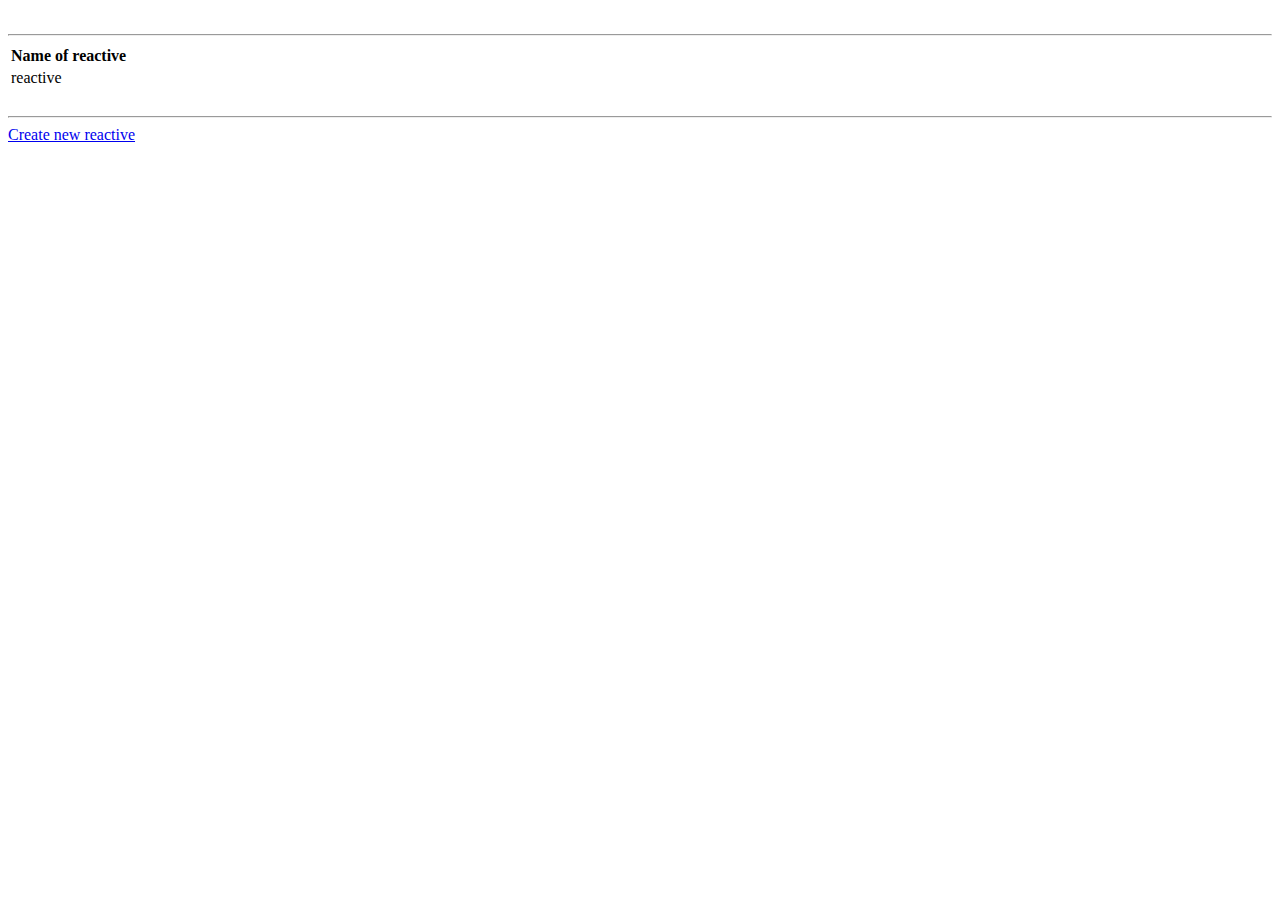
<file: reactives/src/main/resources/templates/reactives/index.html>
<!DOCTYPE html>
<html lang="en" xmlns:th="http://www.thymeleaf.org">
<head>
    <meta charset="UTF-8">
    <title>All reactives</title>
    <link rel="stylesheet" th:href="@{/styles.css}" />
</head>
<body>

<header>
    <img th:src="@{/images/PharmaReactives-logo.png}"/>
</header>
<hr/>
<main>
    <table class="table">
        <tr>
            <th>Name of reactive</th>
        </tr>
        <tr th:each="reactive : ${reactives}">
            <td>
                <a th:href="@{/reactives/{id}(id=${reactive.getId()})}" th:text="${reactive.getName()}">reactive</a>
            </td>

        </tr>
    </table>
</main>

<br/>
<hr/>

<a href="/reactives/new">Create new reactive</a>


</body>
</html>
</file>
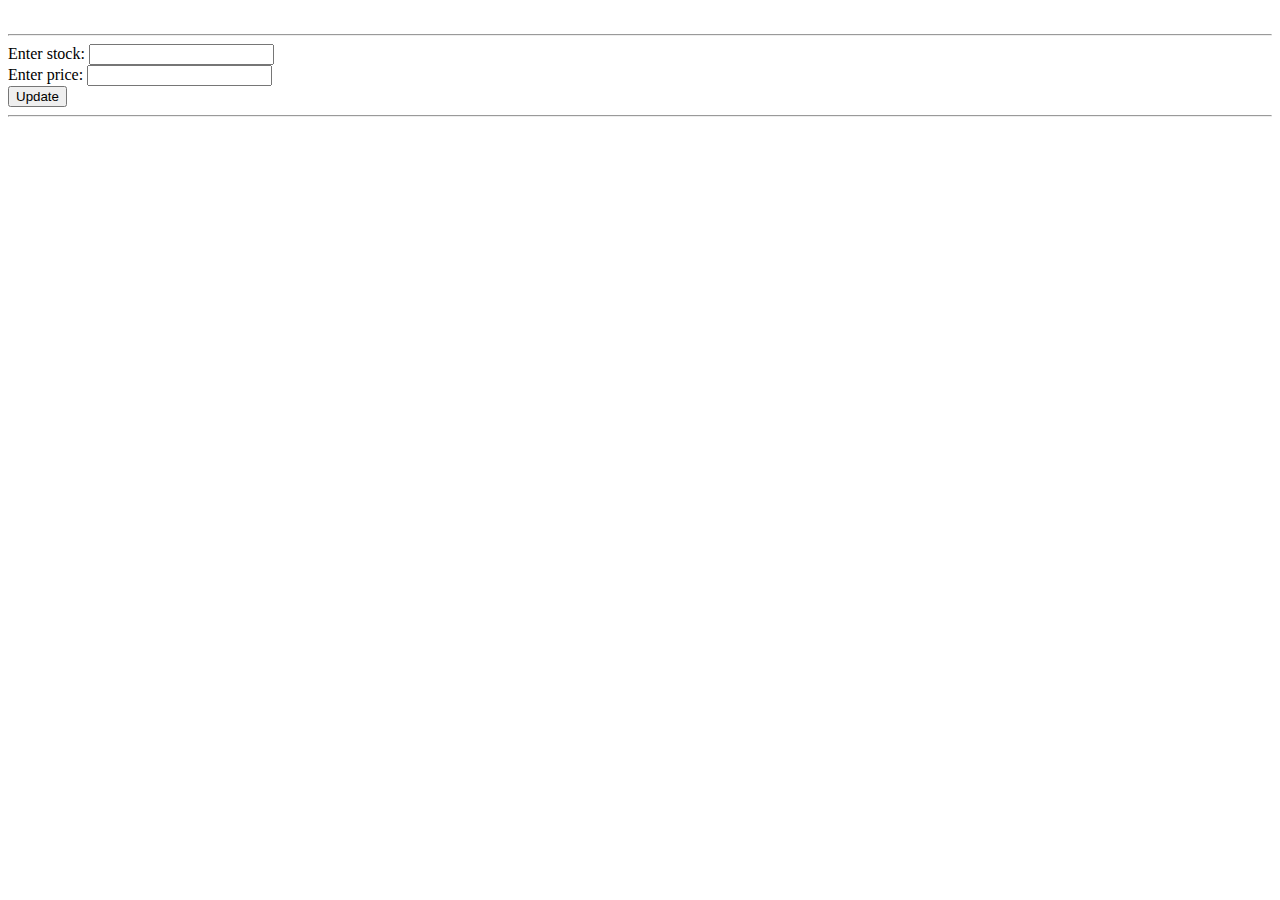
<file: reactives/src/main/resources/templates/reactives/edit.html>
<!DOCTYPE html>
<html lang="en" xmlns:th="http://www.thymeleaf.org">
<head>
    <meta charset="UTF-8">
    <title>Update Reactive</title>
    <link rel="stylesheet" th:href="@{/styles.css}" />
</head>
<body>
<header>
    <img th:src="@{/images/PharmaReactives-logo.png}"/>
</header>
<hr/>
<div class="container">
    <form th:method="PATCH" th:action="@{/reactives/{id}(id=${reactive.getId()})}" th:object="${reactive}">
        <label for="stock">Enter stock:</label>
        <input type="text" th:field="*{stock}" id="stock">
        <br/>
        <label for="price">Enter price:</label>
        <input type="text" th:field="*{price}" id="price">
        <br/>
        <input type="submit" value="Update"/>
    </form>
</div>
<hr/>

</body>
</html>
</file>
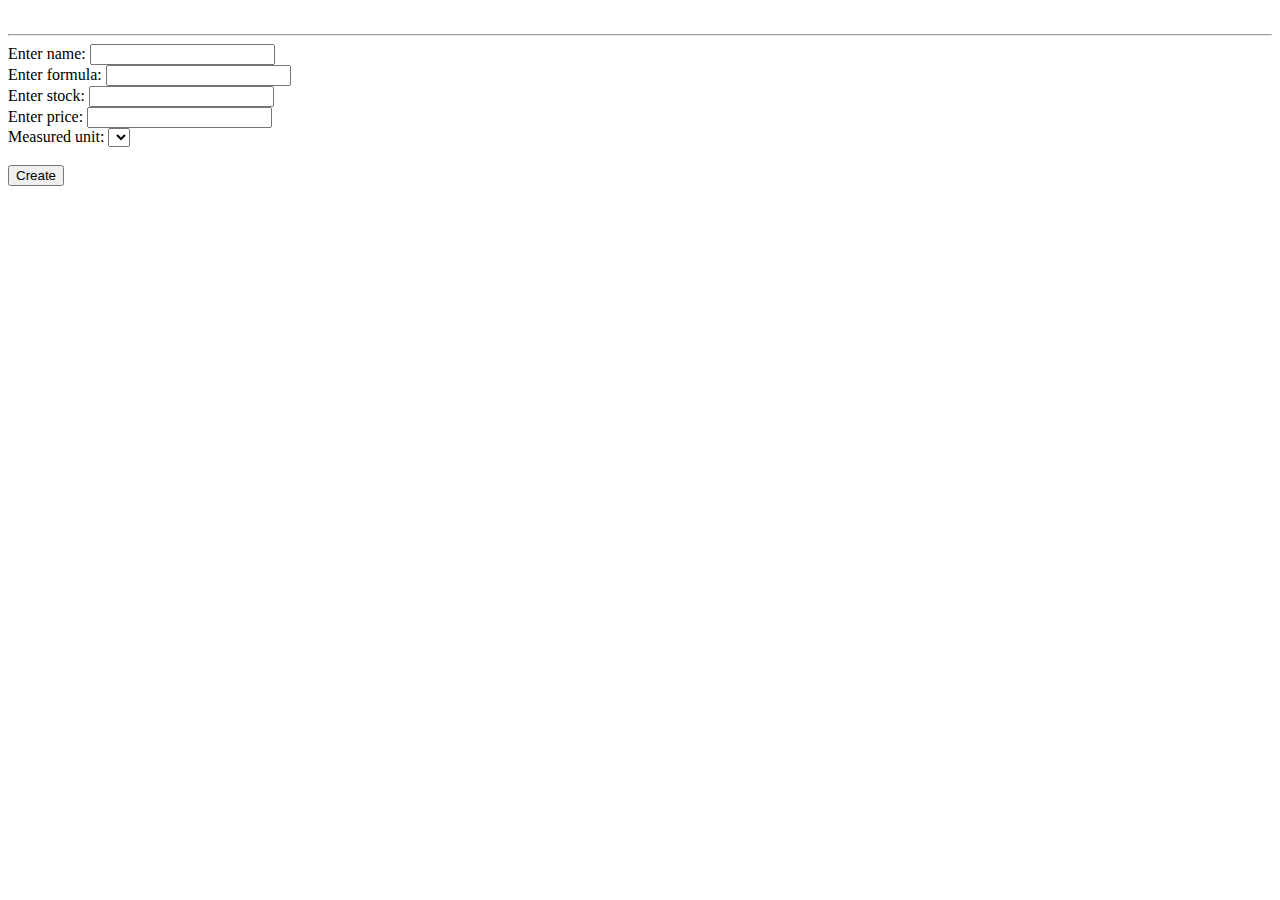
<file: reactives/src/main/resources/templates/reactives/new.html>
<!DOCTYPE html>
<html lang="en" xmlns:th="http://www.thymeleaf.org">
<head>
    <meta charset="UTF-8">
    <title>New Reactive</title>
    <link rel="stylesheet" th:href="@{/styles.css}" />
</head>
<body>

<header>
    <img th:src="@{/images/PharmaReactives-logo.png}"/>
</header>
<hr/>
<div class="container">
    <form th:method="POST" th:action="@{/reactives}" th:object="${reactive}">
        <label for="name">Enter name:</label>
        <input type="text" th:field="*{name}" id="name">
        <br/>
        <label for="formula">Enter formula:</label>
        <input type="text" th:field="*{formula}" id="formula">
        <br/>
        <label for="stock">Enter stock:</label>
        <input type="text" th:field="*{stock}" id="stock">
        <br/>
        <label for="price">Enter price:</label>
        <input type="text" th:field="*{price}" id="price">
        <br/>

        <div class="form-group">
            <label th:for="measured_unit">Measured unit: </label>
            <select th:field="*{measure_unit}">
                <option th:each="unit : ${reactive.measure_unit.values()}"
                        th:text="${unit}"
                        th:value="${unit}"></option>
            </select>
        </div>
        <br/>

        <input type="submit" value="Create"/>
    </form>
</div>
</body>
</html>
</file>
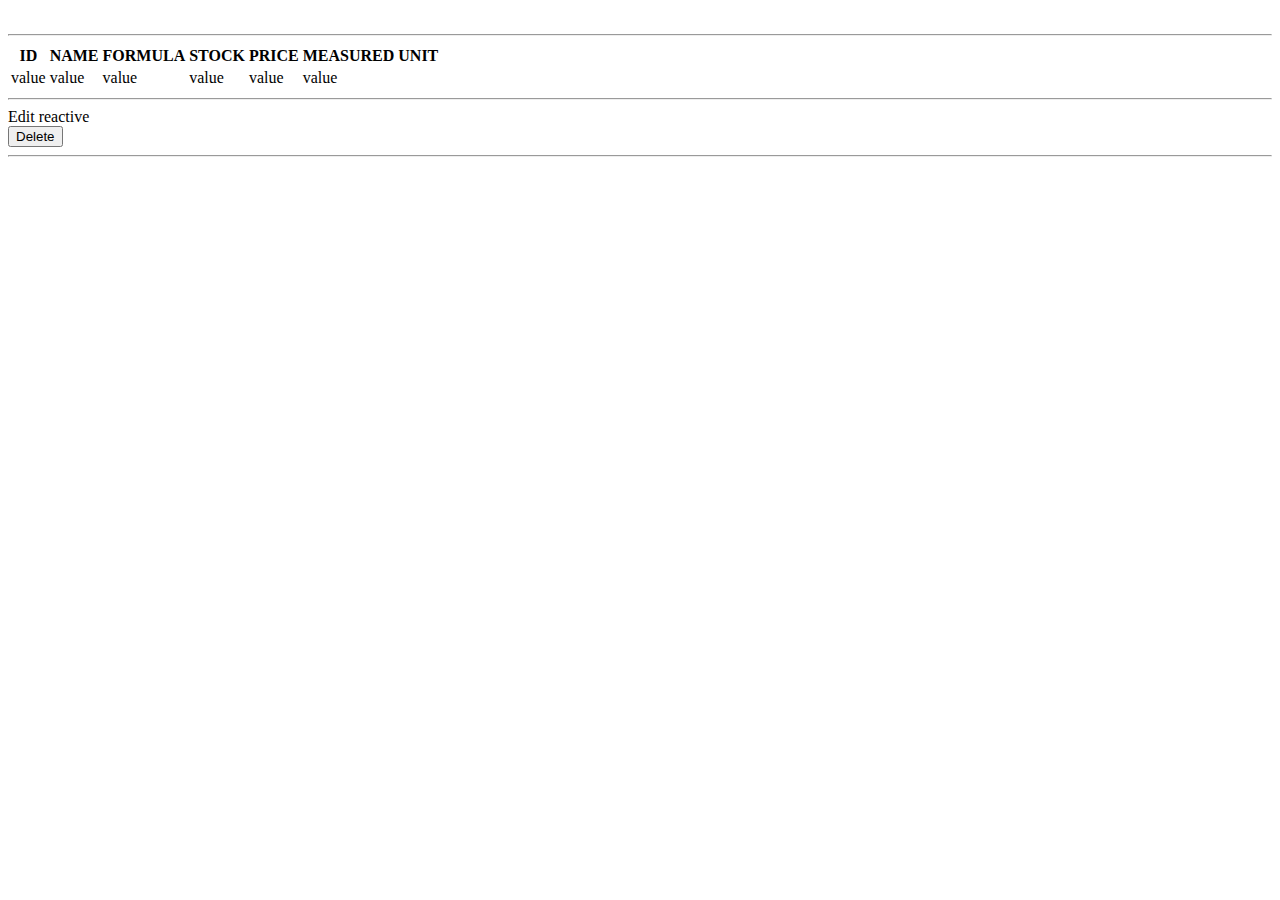
<file: reactives/src/main/resources/templates/reactives/show.html>
<!DOCTYPE html>
<html lang="en" xmlns:th="http://www.thymeleaf.org">
<head>
    <meta charset="UTF-8">
    <title>Reactive</title>
    <link rel="stylesheet" th:href="@{/styles.css}" />
</head>
<body>

<header>
    <img th:src="@{/images/PharmaReactives-logo.png}"/>
</header>
<hr/>
<table class="table">

    <tr>
        <th>ID</th>
        <th>NAME</th>
        <th>FORMULA</th>
        <th>STOCK</th>
        <th>PRICE</th>
        <th>MEASURED UNIT</th>
    </tr>

    <tr>
        <td th:text="${reactive.getId()}">value</td>
        <td th:text="${reactive.getName()}">value</td>
        <td th:text="${reactive.getFormula()}">value</td>
        <td th:text="${reactive.getStock()}">value</td>
        <td th:text="${reactive.getPrice()}">value</td>
        <td th:text="${reactive.getMeasure_unit()}">value</td>

    </tr>

</table>

<hr/>

<a th:href="@{/reactives/{id}/edit(id=${reactive.getId()})}">Edit reactive</a>
<form th:method="DELETE" th:action="@{/reactives/{id}(id=${reactive.getId()})}">
    <input type="submit" value="Delete"/>
</form>
<hr/>

</body>
</html>
</file>
